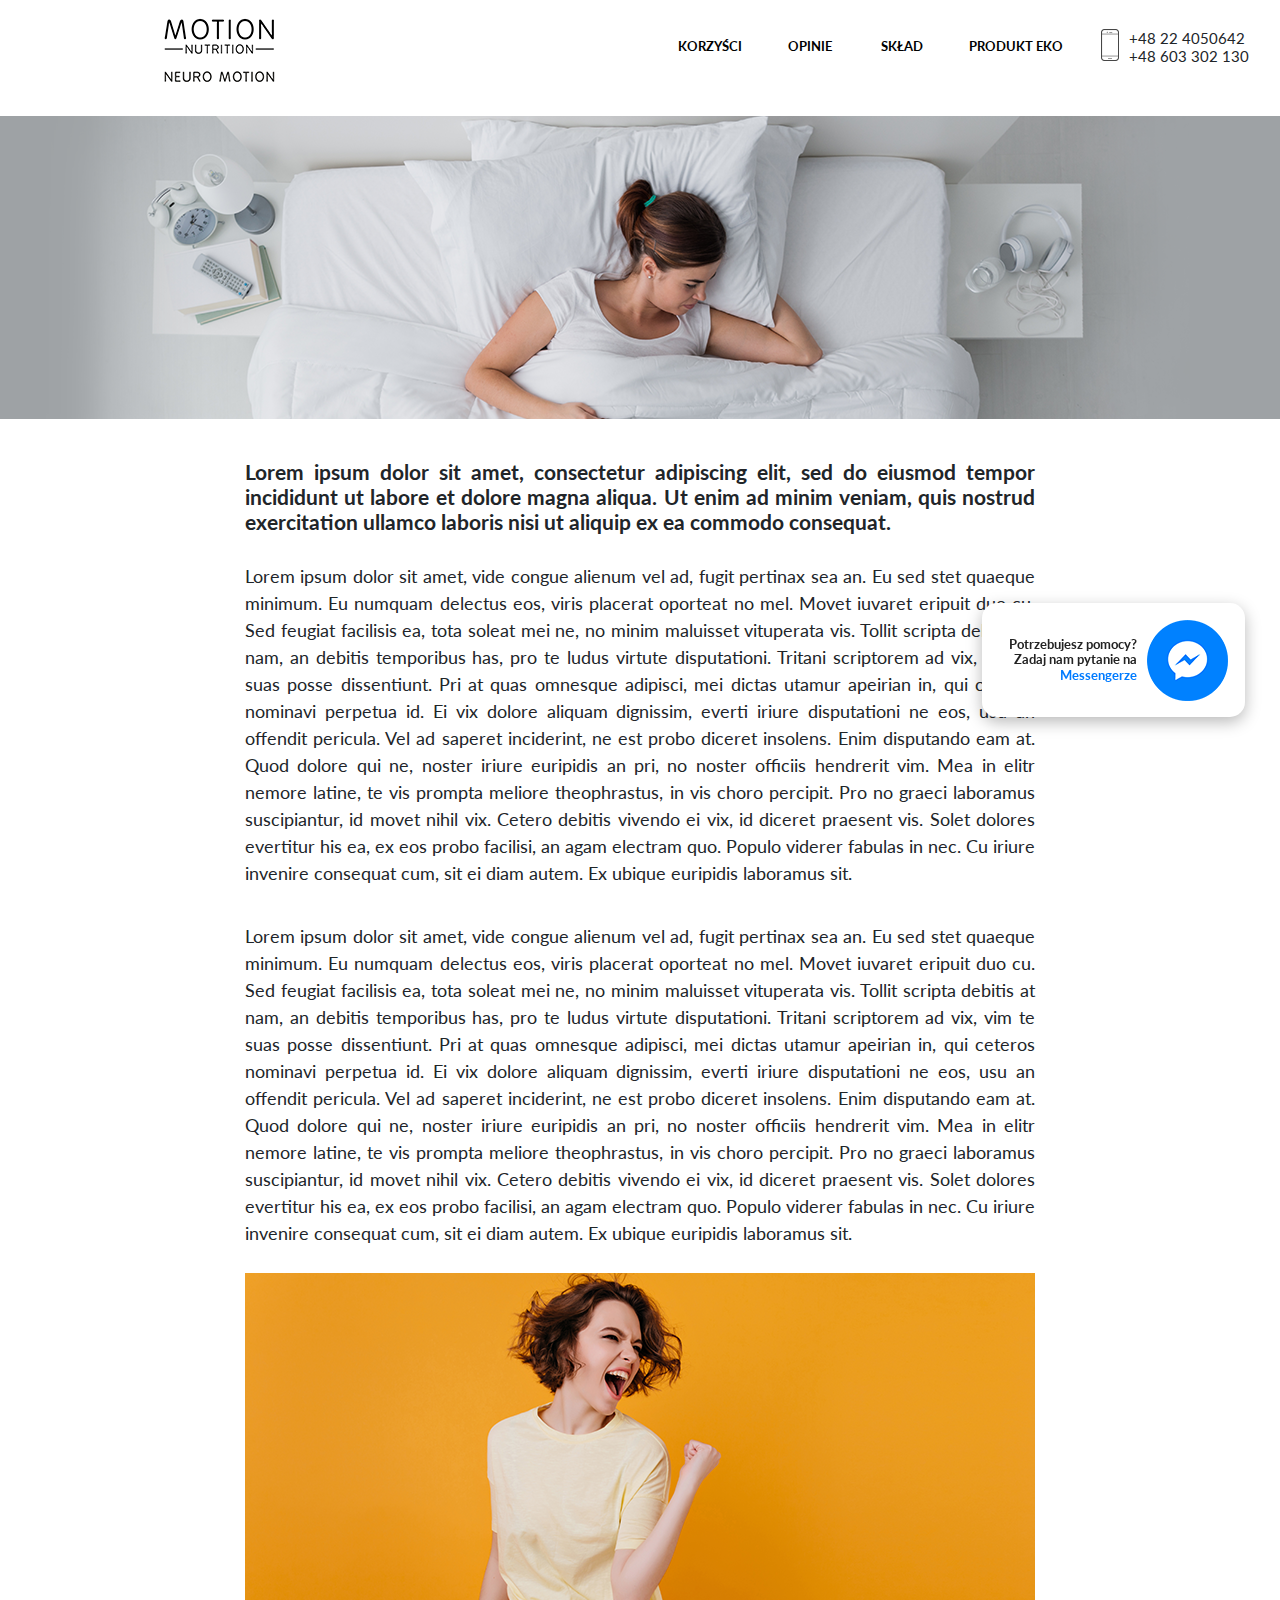
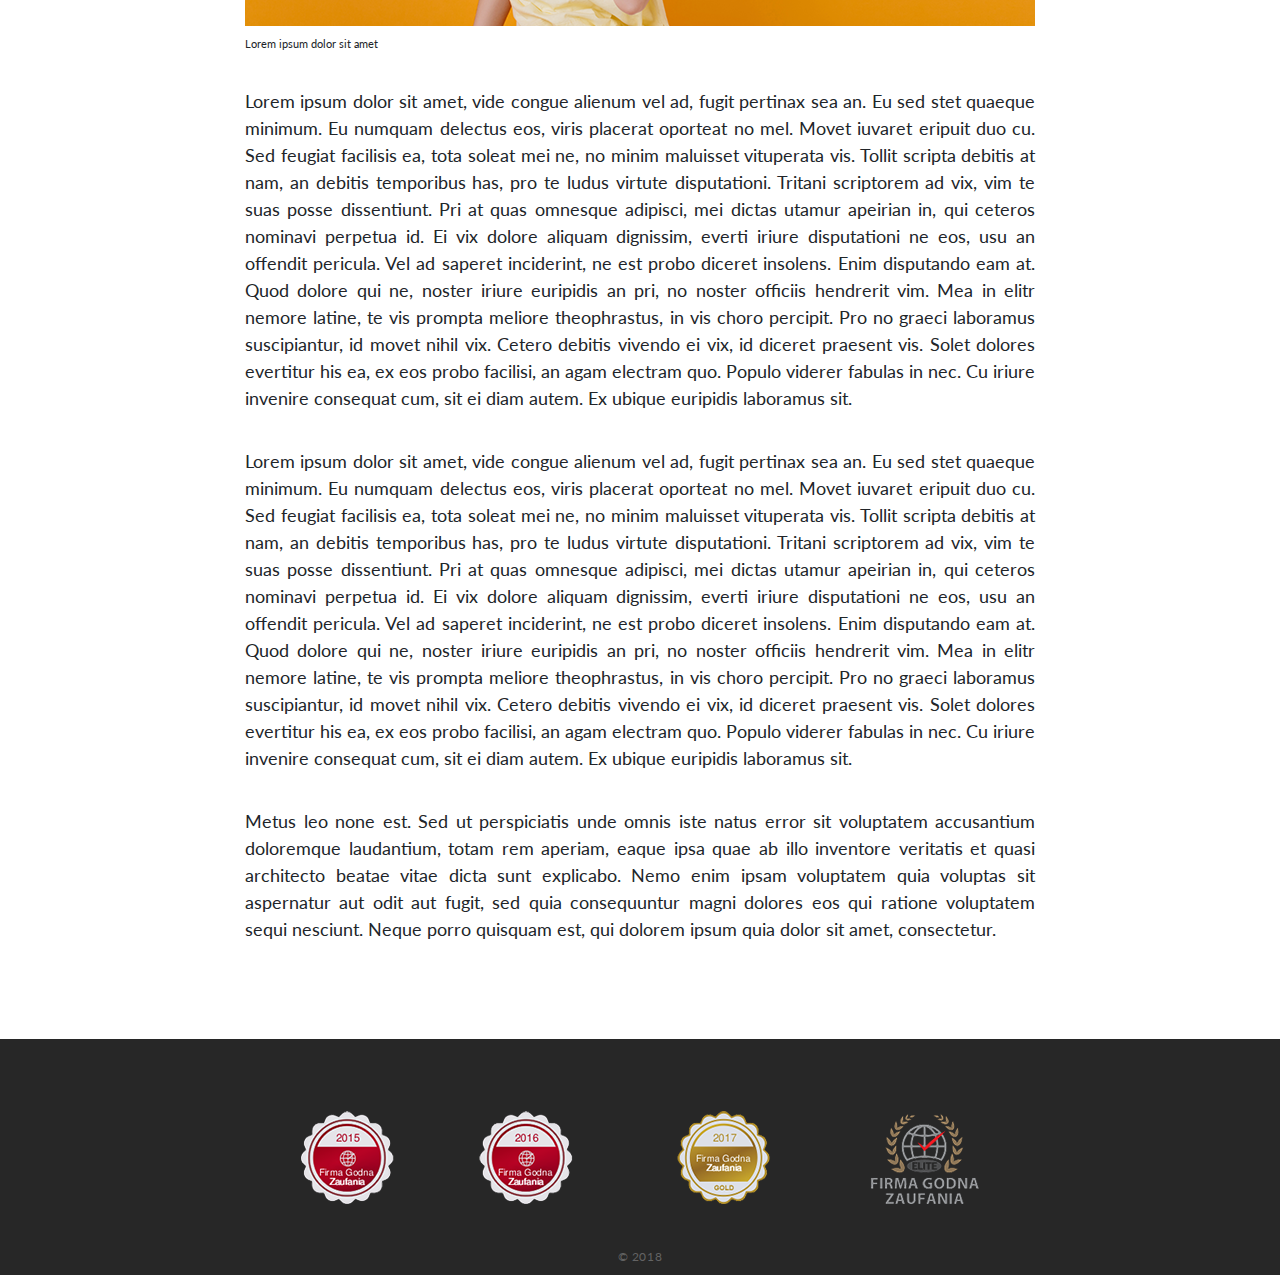
<file: index.html>
<!DOCTYPE html>
<html>
<head>
  <meta charset="utf-8">
  <meta name="viewport" content="width=device-width, initial-scale=1.0">
  <title>NoTropy</title>
  <link rel="stylesheet" href="assets/bootstrap/css/bootstrap.min.css">
  <link rel="stylesheet" href="assets/fonts/material-icons.min.css">
  <link rel="stylesheet" href="assets/fonts/ionicons.min.css">
  <link rel="stylesheet" href="assets/fonts/simple-line-icons.min.css">
  <link rel="stylesheet" href="https://fonts.googleapis.com/css?family=Lato:100,300,400,700,900&amp;subset=latin-ext">
  <link rel="stylesheet" href="assets/css/styles.css">
  <link rel="stylesheet" href="assets/css/media.css">
</head>
<body>
  <div id="main-menu" class="main-menu-sg">
    <div class="container position-relative">
      <span id="product-name-header"></span>
    </div>
    <div class="container m none">
      <nav class="navbar navbar-light navbar-expand-md">
        <div class="container-fluid">
          <a class="navbar-brand" href="#">
            <img class="img-fluid" src="assets/img/Logo.png">
          </a>
          <button class="navbar-toggler" data-toggle="collapse" data-target="#navcol-1">
            <span class="sr-only">Toggle navigation</span>
            <span class="navbar-toggler-icon"></span>
          </button>
          <div class="collapse navbar-collapse" id="navcol-1">
            <ul class="nav navbar-nav ml-auto">
              <li class="nav-item" role="presentation">
                <a class="nav-link" href="#for-what">Korzyści<br></a>
              </li>
              <li class="nav-item" role="presentation">
                <a class="nav-link" href="#testimonials">Opinie&nbsp;<br></a>
              </li>
              <li class="nav-item nav-imem-desctop" role="presentation">
                <a class="nav-link" href="#product-table">Skład<br></a>
              </li>
              <li class="nav-item nav-imem-mobile" role="presentation">
                <a class="nav-link" href="#product-table-download">Skład<br></a>
              </li>
              <li class="nav-item" role="presentation">
                <a class="nav-link" href="#product-eko">Produkt EKO <br></a>
              </li>
            </ul>
          </div>
          <div class="navbar-contact">
            <div class="navbar-contact__image">
              <img src="./assets/img/Vector Smart Object.png"/>
            </div>
            <div class="navbar-contact__number">+48 22 4050642 <br>
                  +48 603 302 130</div>
          </div>
      </nav>
    </div>
    <div class="container-m">
      <nav class="navbar navbar-light navbar-expand-md">
        <div class="container-fluid">
          <a class="navbar-brand sg" href="#">
            <img class="img-fluid" src="assets/img/Logo.png">
          </a>
          <button class="navbar-toggler" id="nav-buton" data-toggle="collapse" data-target="#navcol-2">
            <span class="navbar-toggler-icon"></span>
          </button>       
          <div class="collapse navbar-collapse" id="navcol-2">
            <ul class="nav navbar-nav ml-auto">
              <li class="nav-item-sg" role="presentation">
                <a class="nav-link" href="#for-what2">Korzyści<br></a>
              </li>
              <li class="nav-item-sg" role="presentation">
                <a class="nav-link" href="#testimonials2">Opinie&nbsp;<br></a>
              </li>
              <li class="nav-item-sg nav-imem-desctop" role="presentation">
                <a class="nav-link" href="#product-table2">Skład<br></a>
              </li>
              <li class="nav-item-sg nav-imem-mobile" role="presentation">
                <a class="nav-link" href="#product-table-download2">Skład<br></a>
              </li>
              <li class="nav-item-sg" role="presentation">
                <a class="nav-link" href="#product-eko">Produkt EKO <br></a>
              </li>
              <li class="nav-item-sg navbar-contact sg" role="presentation">
                <div class="navbar-contact__image" id="contact-image">
                  <img class="navbar-contact__image--img" src="./assets/img/Vector Smart Object.png"/>
                </div>
                <div class="navbar-contact__number">+48 22 4050642 <br>
                                   +48 603 302 130
                </div>
              </li>
            </ul>
          </div>
        </div>
      </nav>
    </div>
  </div>
  <div class="main">
    <div class="main__image">
    </div>
    <div class="main-site-container">
      <div class="main-container">
        <div class="main__news">
          <h2>Lorem ipsum dolor sit amet, consectetur adipiscing elit, sed do eiusmod tempor incididunt ut labore et dolore magna aliqua. 
              Ut enim ad minim veniam, quis nostrud exercitation ullamco laboris nisi ut aliquip ex ea commodo consequat.</h2>
          <p class="main__news--item">Lorem ipsum dolor sit amet, vide congue alienum vel ad, fugit pertinax sea an. Eu sed stet quaeque minimum. 
              Eu numquam delectus eos, viris placerat oporteat no mel. Movet iuvaret eripuit duo cu. 
              Sed feugiat facilisis ea, tota soleat mei ne, no minim maluisset vituperata vis. 
              Tollit scripta debitis at nam, an debitis temporibus has, pro te ludus virtute disputationi.
              Tritani scriptorem ad vix, vim te suas posse dissentiunt. 
              Pri at quas omnesque adipisci, mei dictas utamur apeirian in, qui ceteros nominavi perpetua id. 
              Ei vix dolore aliquam dignissim, everti iriure disputationi ne eos, usu an offendit pericula. 
              Vel ad saperet inciderint, ne est probo diceret insolens. 
              Enim disputando eam at. Quod dolore qui ne, noster iriure euripidis an pri, no noster officiis hendrerit vim.
              Mea in elitr nemore latine, te vis prompta meliore theophrastus, in vis choro percipit. 
              Pro no graeci laboramus suscipiantur, id movet nihil vix. Cetero debitis vivendo ei vix, id diceret praesent vis. 
              Solet dolores evertitur his ea, ex eos probo facilisi, an agam electram quo. Populo viderer fabulas in nec.
              Cu iriure invenire consequat cum, sit ei diam autem. Ex ubique euripidis laboramus sit.</p>
            <p class="main__news--item">Lorem ipsum dolor sit amet, vide congue alienum vel ad, fugit pertinax sea an. Eu sed stet quaeque minimum. 
              Eu numquam delectus eos, viris placerat oporteat no mel. Movet iuvaret eripuit duo cu. 
              Sed feugiat facilisis ea, tota soleat mei ne, no minim maluisset vituperata vis. 
              Tollit scripta debitis at nam, an debitis temporibus has, pro te ludus virtute disputationi.
              Tritani scriptorem ad vix, vim te suas posse dissentiunt. 
              Pri at quas omnesque adipisci, mei dictas utamur apeirian in, qui ceteros nominavi perpetua id. 
              Ei vix dolore aliquam dignissim, everti iriure disputationi ne eos, usu an offendit pericula. 
              Vel ad saperet inciderint, ne est probo diceret insolens. 
              Enim disputando eam at. Quod dolore qui ne, noster iriure euripidis an pri, no noster officiis hendrerit vim.
              Mea in elitr nemore latine, te vis prompta meliore theophrastus, in vis choro percipit. 
              Pro no graeci laboramus suscipiantur, id movet nihil vix. Cetero debitis vivendo ei vix, id diceret praesent vis. 
              Solet dolores evertitur his ea, ex eos probo facilisi, an agam electram quo. Populo viderer fabulas in nec.
              Cu iriure invenire consequat cum, sit ei diam autem. Ex ubique euripidis laboramus sit.</p>
            <div class="main__news--image">
            </div>
            <p class="main__news--text">Lorem ipsum dolor sit amet</p>
            <p class="main__news--item">Lorem ipsum dolor sit amet, vide congue alienum vel ad, fugit pertinax sea an. Eu sed stet quaeque minimum. 
              Eu numquam delectus eos, viris placerat oporteat no mel. Movet iuvaret eripuit duo cu. 
              Sed feugiat facilisis ea, tota soleat mei ne, no minim maluisset vituperata vis. 
              Tollit scripta debitis at nam, an debitis temporibus has, pro te ludus virtute disputationi.
              Tritani scriptorem ad vix, vim te suas posse dissentiunt. 
              Pri at quas omnesque adipisci, mei dictas utamur apeirian in, qui ceteros nominavi perpetua id. 
              Ei vix dolore aliquam dignissim, everti iriure disputationi ne eos, usu an offendit pericula. 
              Vel ad saperet inciderint, ne est probo diceret insolens. 
              Enim disputando eam at. Quod dolore qui ne, noster iriure euripidis an pri, no noster officiis hendrerit vim.
              Mea in elitr nemore latine, te vis prompta meliore theophrastus, in vis choro percipit. 
              Pro no graeci laboramus suscipiantur, id movet nihil vix. Cetero debitis vivendo ei vix, id diceret praesent vis. 
              Solet dolores evertitur his ea, ex eos probo facilisi, an agam electram quo. Populo viderer fabulas in nec.
              Cu iriure invenire consequat cum, sit ei diam autem. Ex ubique euripidis laboramus sit.</p>
            <p class="main__news--item">Lorem ipsum dolor sit amet, vide congue alienum vel ad, fugit pertinax sea an. Eu sed stet quaeque minimum. 
              Eu numquam delectus eos, viris placerat oporteat no mel. Movet iuvaret eripuit duo cu. 
              Sed feugiat facilisis ea, tota soleat mei ne, no minim maluisset vituperata vis. 
              Tollit scripta debitis at nam, an debitis temporibus has, pro te ludus virtute disputationi.
              Tritani scriptorem ad vix, vim te suas posse dissentiunt. 
              Pri at quas omnesque adipisci, mei dictas utamur apeirian in, qui ceteros nominavi perpetua id. 
              Ei vix dolore aliquam dignissim, everti iriure disputationi ne eos, usu an offendit pericula. 
              Vel ad saperet inciderint, ne est probo diceret insolens. 
              Enim disputando eam at. Quod dolore qui ne, noster iriure euripidis an pri, no noster officiis hendrerit vim.
              Mea in elitr nemore latine, te vis prompta meliore theophrastus, in vis choro percipit. 
              Pro no graeci laboramus suscipiantur, id movet nihil vix. Cetero debitis vivendo ei vix, id diceret praesent vis. 
              Solet dolores evertitur his ea, ex eos probo facilisi, an agam electram quo. Populo viderer fabulas in nec.
              Cu iriure invenire consequat cum, sit ei diam autem. Ex ubique euripidis laboramus sit.</p>
            <p class="main__news--item">Metus leo none est. Sed ut perspiciatis unde omnis iste natus error sit voluptatem accusantium doloremque laudantium, 
              totam rem aperiam, eaque ipsa quae ab illo inventore veritatis et quasi architecto beatae vitae dicta sunt explicabo. 
              Nemo enim ipsam voluptatem quia voluptas sit aspernatur aut odit aut fugit, 
              sed quia consequuntur magni dolores eos qui ratione voluptatem sequi nesciunt. 
              Neque porro quisquam est, qui dolorem ipsum quia dolor sit amet, consectetur. </p>
        </div>
      </div>
    </div>
  </div>
  <footer class="product-footer text-center">
    <p>© 2018</p>
  </footer>

      <div class="button-contact">
        <div class="button-contact__text">
          <p>Potrzebujesz pomocy?<br>
          Zadaj nam pytanie na<br>
          <a href="//m.me/GSHPolska">Messengerze</a>
        </div>
        <div class="button-contact__image">
          <img src="./assets/img/facebook_messenger_1_1_.png"/>
        </div>
      </div>

      <script src="assets/js/jquery.min.js"></script>
      <script src="assets/bootstrap/js/bootstrap.min.js"></script>
      <script>
        $('input[type="checkbox"]').on('change', function () {
          $('input[name="' + this.name + '"]').not(this).prop('checked', false);
        });
        var isMenuOpened = false;
        $('.button-container').on('click', function(){
          if (isMenuOpened){
            $('.dropdown-menu-m').removeClass('show')
            isMenuOpened = false;
          }
          else{
            isMenuOpened = true;
            $('.dropdown-menu-m').addClass('show')
          }
        });
      </script>
</body>
</html>
</file>
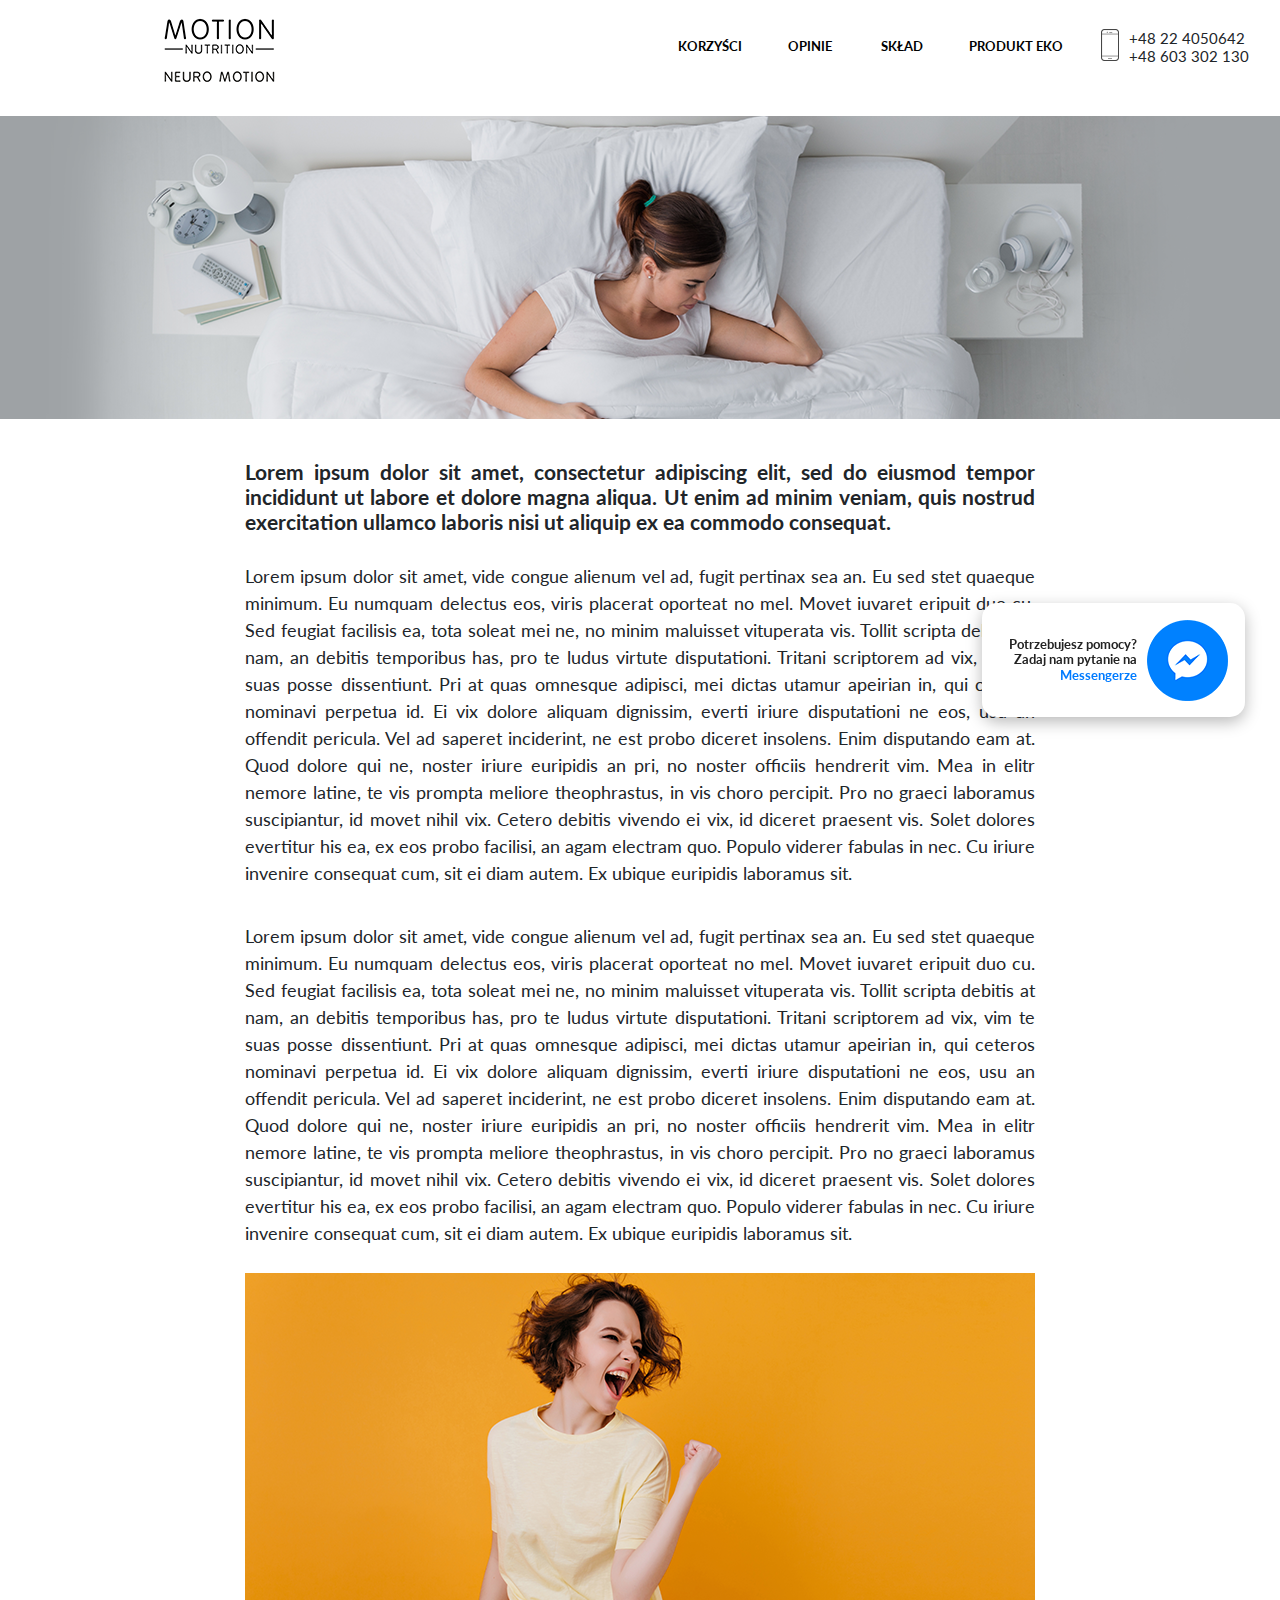
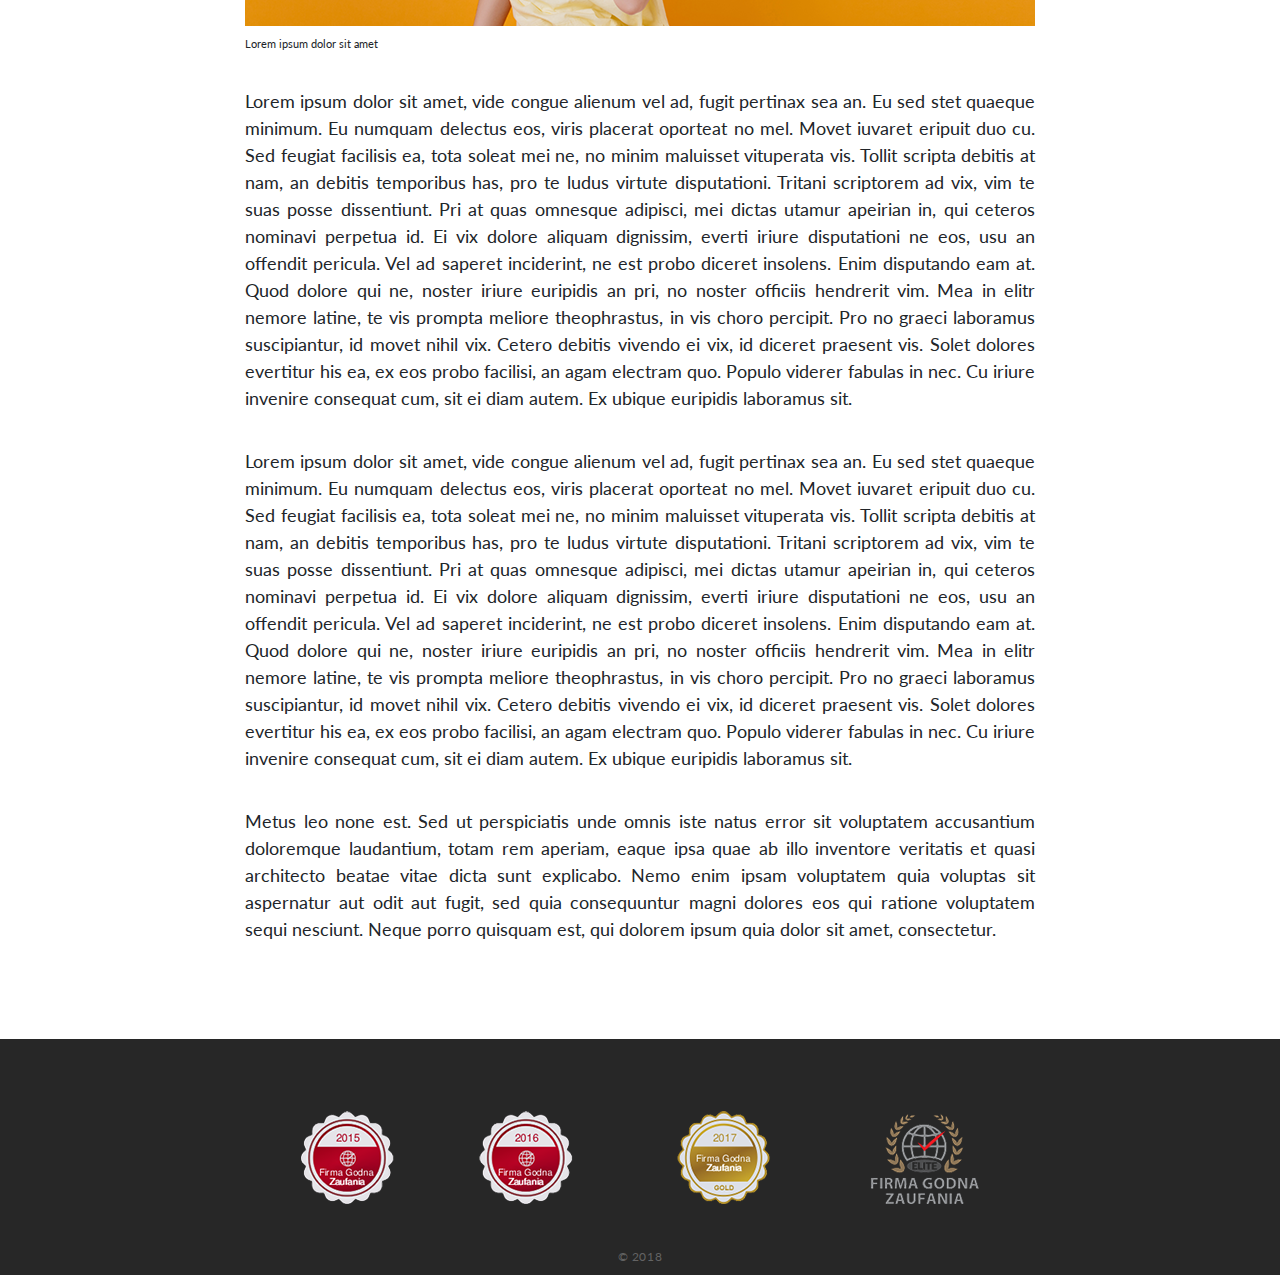
<file: SG.html>
<!DOCTYPE html>
<html>
<head>
  <meta charset="utf-8">
  <meta name="viewport" content="width=device-width, initial-scale=1.0">
  <title>NoTropy</title>
  <link rel="stylesheet" href="assets/bootstrap/css/bootstrap.min.css">
  <link rel="stylesheet" href="assets/fonts/material-icons.min.css">
  <link rel="stylesheet" href="assets/fonts/ionicons.min.css">
  <link rel="stylesheet" href="assets/fonts/simple-line-icons.min.css">
  <link rel="stylesheet" href="https://fonts.googleapis.com/css?family=Lato:100,300,400,700,900&amp;subset=latin-ext">
  <link rel="stylesheet" href="assets/css/styles.css">
  <link rel="stylesheet" href="assets/css/media.css">
</head>
<body>
  <div id="main-menu" class="main-menu-sg">
    <div class="container position-relative">
      <span id="product-name-header"></span>
    </div>
    <div class="container m none">
      <nav class="navbar navbar-light navbar-expand-md">
        <div class="container-fluid">
          <a class="navbar-brand" href="#">
            <img class="img-fluid" src="assets/img/Logo.png">
          </a>
          <button class="navbar-toggler" data-toggle="collapse" data-target="#navcol-1">
            <span class="sr-only">Toggle navigation</span>
            <span class="navbar-toggler-icon"></span>
          </button>
          <div class="collapse navbar-collapse" id="navcol-1">
            <ul class="nav navbar-nav ml-auto">
              <li class="nav-item" role="presentation">
                <a class="nav-link" href="#for-what">Korzyści<br></a>
              </li>
              <li class="nav-item" role="presentation">
                <a class="nav-link" href="#testimonials">Opinie&nbsp;<br></a>
              </li>
              <li class="nav-item nav-imem-desctop" role="presentation">
                <a class="nav-link" href="#product-table">Skład<br></a>
              </li>
              <li class="nav-item nav-imem-mobile" role="presentation">
                <a class="nav-link" href="#product-table-download">Skład<br></a>
              </li>
              <li class="nav-item" role="presentation">
                <a class="nav-link" href="#product-eko">Produkt EKO <br></a>
              </li>
            </ul>
          </div>
          <div class="navbar-contact">
            <div class="navbar-contact__image">
              <img src="./assets/img/Vector Smart Object.png"/>
            </div>
            <div class="navbar-contact__number">+48 22 4050642 <br>
                  +48 603 302 130</div>
          </div>
      </nav>
    </div>
    <div class="container-m">
      <nav class="navbar navbar-light navbar-expand-md">
        <div class="container-fluid">
          <a class="navbar-brand sg" href="#">
            <img class="img-fluid" src="assets/img/Logo.png">
          </a>
          <button class="navbar-toggler" id="nav-buton" data-toggle="collapse" data-target="#navcol-2">
            <div class="button"></div>
            <div class="button"></div>
            <div class="button"></div>
          </button>
          <div class="collapse navbar-collapse" id="navcol-2">
            <ul class="nav navbar-nav ml-auto">
              <li class="nav-item-sg" role="presentation">
                <a class="nav-link" href="#for-what2">Korzyści<br></a>
              </li>
              <li class="nav-item-sg" role="presentation">
                <a class="nav-link" href="#testimonials2">Opinie&nbsp;<br></a>
              </li>
              <li class="nav-item-sg nav-imem-desctop" role="presentation">
                <a class="nav-link" href="#product-table2">Skład<br></a>
              </li>
              <li class="nav-item-sg nav-imem-mobile" role="presentation">
                <a class="nav-link" href="#product-table-download2">Skład<br></a>
              </li>
              <li class="nav-item-sg" role="presentation">
                <a class="nav-link" href="#product-eko">Produkt EKO <br></a>
              </li>
              <li class="nav-item-sg navbar-contact sg" role="presentation">
                <div class="navbar-contact__image" id="contact-image">
                  <img class="navbar-contact__image--img" src="./assets/img/Vector Smart Object.png"/>
                </div>
                <div class="navbar-contact__number">+48 22 4050642 <br>
                                   +48 603 302 130
                </div>
              </li>
            </ul>
          </div>
        </div>
      </nav>
    </div>
  </div>
  <div class="main">
    <div class="main__image">
    </div>
    <div class="main-site-container">
      <div class="main-container">
        <div class="main__news">
          <h2>Lorem ipsum dolor sit amet, consectetur adipiscing elit, sed do eiusmod tempor incididunt ut labore et dolore magna aliqua. 
              Ut enim ad minim veniam, quis nostrud exercitation ullamco laboris nisi ut aliquip ex ea commodo consequat.</h2>
          <p class="main__news--item">Lorem ipsum dolor sit amet, vide congue alienum vel ad, fugit pertinax sea an. Eu sed stet quaeque minimum. 
              Eu numquam delectus eos, viris placerat oporteat no mel. Movet iuvaret eripuit duo cu. 
              Sed feugiat facilisis ea, tota soleat mei ne, no minim maluisset vituperata vis. 
              Tollit scripta debitis at nam, an debitis temporibus has, pro te ludus virtute disputationi.
              Tritani scriptorem ad vix, vim te suas posse dissentiunt. 
              Pri at quas omnesque adipisci, mei dictas utamur apeirian in, qui ceteros nominavi perpetua id. 
              Ei vix dolore aliquam dignissim, everti iriure disputationi ne eos, usu an offendit pericula. 
              Vel ad saperet inciderint, ne est probo diceret insolens. 
              Enim disputando eam at. Quod dolore qui ne, noster iriure euripidis an pri, no noster officiis hendrerit vim.
              Mea in elitr nemore latine, te vis prompta meliore theophrastus, in vis choro percipit. 
              Pro no graeci laboramus suscipiantur, id movet nihil vix. Cetero debitis vivendo ei vix, id diceret praesent vis. 
              Solet dolores evertitur his ea, ex eos probo facilisi, an agam electram quo. Populo viderer fabulas in nec.
              Cu iriure invenire consequat cum, sit ei diam autem. Ex ubique euripidis laboramus sit.</p>
            <p class="main__news--item">Lorem ipsum dolor sit amet, vide congue alienum vel ad, fugit pertinax sea an. Eu sed stet quaeque minimum. 
              Eu numquam delectus eos, viris placerat oporteat no mel. Movet iuvaret eripuit duo cu. 
              Sed feugiat facilisis ea, tota soleat mei ne, no minim maluisset vituperata vis. 
              Tollit scripta debitis at nam, an debitis temporibus has, pro te ludus virtute disputationi.
              Tritani scriptorem ad vix, vim te suas posse dissentiunt. 
              Pri at quas omnesque adipisci, mei dictas utamur apeirian in, qui ceteros nominavi perpetua id. 
              Ei vix dolore aliquam dignissim, everti iriure disputationi ne eos, usu an offendit pericula. 
              Vel ad saperet inciderint, ne est probo diceret insolens. 
              Enim disputando eam at. Quod dolore qui ne, noster iriure euripidis an pri, no noster officiis hendrerit vim.
              Mea in elitr nemore latine, te vis prompta meliore theophrastus, in vis choro percipit. 
              Pro no graeci laboramus suscipiantur, id movet nihil vix. Cetero debitis vivendo ei vix, id diceret praesent vis. 
              Solet dolores evertitur his ea, ex eos probo facilisi, an agam electram quo. Populo viderer fabulas in nec.
              Cu iriure invenire consequat cum, sit ei diam autem. Ex ubique euripidis laboramus sit.</p>
            <div class="main__news--image">
            </div>
            <p class="main__news--text">Lorem ipsum dolor sit amet</p>
            <p class="main__news--item">Lorem ipsum dolor sit amet, vide congue alienum vel ad, fugit pertinax sea an. Eu sed stet quaeque minimum. 
              Eu numquam delectus eos, viris placerat oporteat no mel. Movet iuvaret eripuit duo cu. 
              Sed feugiat facilisis ea, tota soleat mei ne, no minim maluisset vituperata vis. 
              Tollit scripta debitis at nam, an debitis temporibus has, pro te ludus virtute disputationi.
              Tritani scriptorem ad vix, vim te suas posse dissentiunt. 
              Pri at quas omnesque adipisci, mei dictas utamur apeirian in, qui ceteros nominavi perpetua id. 
              Ei vix dolore aliquam dignissim, everti iriure disputationi ne eos, usu an offendit pericula. 
              Vel ad saperet inciderint, ne est probo diceret insolens. 
              Enim disputando eam at. Quod dolore qui ne, noster iriure euripidis an pri, no noster officiis hendrerit vim.
              Mea in elitr nemore latine, te vis prompta meliore theophrastus, in vis choro percipit. 
              Pro no graeci laboramus suscipiantur, id movet nihil vix. Cetero debitis vivendo ei vix, id diceret praesent vis. 
              Solet dolores evertitur his ea, ex eos probo facilisi, an agam electram quo. Populo viderer fabulas in nec.
              Cu iriure invenire consequat cum, sit ei diam autem. Ex ubique euripidis laboramus sit.</p>
            <p class="main__news--item">Lorem ipsum dolor sit amet, vide congue alienum vel ad, fugit pertinax sea an. Eu sed stet quaeque minimum. 
              Eu numquam delectus eos, viris placerat oporteat no mel. Movet iuvaret eripuit duo cu. 
              Sed feugiat facilisis ea, tota soleat mei ne, no minim maluisset vituperata vis. 
              Tollit scripta debitis at nam, an debitis temporibus has, pro te ludus virtute disputationi.
              Tritani scriptorem ad vix, vim te suas posse dissentiunt. 
              Pri at quas omnesque adipisci, mei dictas utamur apeirian in, qui ceteros nominavi perpetua id. 
              Ei vix dolore aliquam dignissim, everti iriure disputationi ne eos, usu an offendit pericula. 
              Vel ad saperet inciderint, ne est probo diceret insolens. 
              Enim disputando eam at. Quod dolore qui ne, noster iriure euripidis an pri, no noster officiis hendrerit vim.
              Mea in elitr nemore latine, te vis prompta meliore theophrastus, in vis choro percipit. 
              Pro no graeci laboramus suscipiantur, id movet nihil vix. Cetero debitis vivendo ei vix, id diceret praesent vis. 
              Solet dolores evertitur his ea, ex eos probo facilisi, an agam electram quo. Populo viderer fabulas in nec.
              Cu iriure invenire consequat cum, sit ei diam autem. Ex ubique euripidis laboramus sit.</p>
            <p class="main__news--item">Metus leo none est. Sed ut perspiciatis unde omnis iste natus error sit voluptatem accusantium doloremque laudantium, 
              totam rem aperiam, eaque ipsa quae ab illo inventore veritatis et quasi architecto beatae vitae dicta sunt explicabo. 
              Nemo enim ipsam voluptatem quia voluptas sit aspernatur aut odit aut fugit, 
              sed quia consequuntur magni dolores eos qui ratione voluptatem sequi nesciunt. 
              Neque porro quisquam est, qui dolorem ipsum quia dolor sit amet, consectetur. </p>
        </div>
      </div>
    </div>
  </div>
  <footer class="product-footer text-center">
    <p>© 2018</p>
  </footer>

      <div class="button-contact">
        <div class="button-contact__text">
          <p>Potrzebujesz pomocy?<br>
          Zadaj nam pytanie na<br>
          <a href="//m.me/GSHPolska">Messengerze</a>
        </div>
        <div class="button-contact__image">
          <img src="./assets/img/facebook_messenger_1_1_.png"/>
        </div>
      </div>

      <script src="assets/js/jquery.min.js"></script>
      <script src="assets/bootstrap/js/bootstrap.min.js"></script>
      <script>
        $('input[type="checkbox"]').on('change', function () {
          $('input[name="' + this.name + '"]').not(this).prop('checked', false);
        });
        var isMenuOpened = false;
        $('.button-container').on('click', function(){
          if (isMenuOpened){
            $('.dropdown-menu-m').removeClass('show')
            isMenuOpened = false;
          }
          else{
            isMenuOpened = true;
            $('.dropdown-menu-m').addClass('show')
          }
        });
      </script>
</body>
</html>
</file>
<file: assets/css/styles.css>
@font-face {
  font-family: Apexnew;
  src: url(../fonts/Apexnew.otf);
}

@font-face {
  font-family: Museo;
  src: url(../fonts/Museo.otf);
}

body {
  font-family: 'Lato';
}

.nav-item {
  margin-left: 13px;
  text-transform: uppercase;
}

.navbar-light .navbar-nav .nav-link {
  color: black;
  font-size: 13px;
  font-weight: 700;
}

#product-name-header {
  position: absolute;
  display: none;
}

.product1 {
  background-image: url(../../assets/img/Unplugbg.jpg);
  background-position: center;
  background-size: cover;
  background-repeat: no-repeat;
}

.product1 h1 {
  font-weight: 900;
  text-transform: uppercase;
  font-size: 28px;
  color: white;
  line-height: 1;
}

.product1 p {
  font-weight: 500;
  text-transform: uppercase;
  font-size: 13px;
  color: white;
  line-height: 1.4;
}

.product2 {
  background-image: url(../../assets/img/PowerUpbg.jpg);
  background-position: center;
  background-size: cover;
  background-repeat: no-repeat;
}

.product2 h1 {
  font-weight: 900;
  text-transform: uppercase;
  font-size: 28px;
  color: black;
  line-height: 1;
}

.product2 p {
  font-weight: 600;
  text-transform: uppercase;
  font-size: 13px;
  color: black;
  line-height: 1.4;
}

.products {
  margin: 0 15px;
}

.product-position {
  padding: 110px 15px 30px 15px;
}

#main-menu {
  position: fixed;
  width: 100%;
  z-index: 1;
  background: white;
}

.product-img {
  min-width: 135px;
  padding-right: 35px;
}

.navbar.navbar-light.navbar-expand-md {
  height: auto;
  padding-bottom: 0;
  padding-top: 0;
}

.btn {
  color: white;
  font-size: 13px;
  font-weight: 600;
  letter-spacing: 1.2px;
  text-transform: uppercase;
  padding: 8px 12px;
  border-radius: 0;
  margin-top: 35px;
}


.btn-pos {
  position: fixed;
  bottom: 0;
  right: 0;
  z-index: 9999;
  display: flex;
  align-items: center;
  flex-direction: column;
  width: 100%;
}

.back-to-top {
  display: none;
}

.btn-blue {
  border: 1px solid #5fccff;
  background-image: linear-gradient(to bottom, #1781af 0%, #1781af 18%, #1b6980 97%, #1b6980 100%);
}

.btn-orange {
  border: 1px solid #ffd7a7;
  background-color: #e28d4d;

  /*background-image:linear-gradient(to bottom, #e4914f 0%, #e4914f 18%, #ba1f1b 97%, #ba1f1b 100%);*/
}

.btn-blue .icon-arrow-right {
  margin-left: 10px;
  color: #5fccff;
}

.btn-orange .icon-arrow-right {
  margin-left: 10px;
  color: #ffd7a7;
}

.product-text {
  position: relative;
}

.for-what {
  background-image: url(../../assets/img/Unplugbg-Tab.jpg);
  background-position: center;
  background-size: cover;
  background-repeat: no-repeat;
  padding: 60px 15px 30px 15px;
}

.for-what h2 {
  color: #ffffff;
  font-size: 23px;
  font-weight: 700;
  line-height: 1.1;
  text-transform: uppercase;
}

.for-what h4 {
  display: block;
  color: #ffffff;
  font-size: 16px;
  font-weight: 700;
  text-transform: uppercase;
  background-color: #35a6d5;
  padding: 7px 16px 7px 16px;
  margin-bottom: 30px;
  margin-top: 30px;
}

.product1-title-w1 {
  width: 203px;
}

.product1-title-w2 {
  width: 203px;
}

.product1-title-w3 {
  width: 293px;
}

.for-what p {
  font-size: 13px;
  color: #35a6d5;
  font-weight: 700;
}

.for-what p span {
  color: white;
  font-weight: 500;
}

.product-tab {
  margin-top: -35px;
}

.product-info p {
  color: #313131;
  font-size: 13px;
  font-weight: 500;
  line-height: 1.4;
  margin-top: 10px;
}

.product-info,
.site-container {
  max-width: 1060px;
  margin: 0 auto;
  padding: 0 10px;
}

.testimonials {
  background-image: url(../../assets/img/Unplugbg2-mob.jpg);
  background-position: top center;
  background-size: cover;
  background-repeat: no-repeat;
  padding-bottom: 80px;
}

.testimonials-unplug h3 {
  color: #011128;
  font-size: 24px;
  font-weight: 900;
  line-height: 1;
  text-transform: uppercase;
  padding-right: 100px;
  margin: 30px 0 190px 0;
}

.testimonials-clients h3,
.product-table h3 {
  color: #011128;
  font-size: 24px;
  font-weight: 900;
  line-height: 1;
  text-transform: uppercase;
  text-align: center;
}

.product-table h3 {
  text-align: left;
}

.product-table p {
  color: #232323;
  font-size: 12px;
  font-weight: 400;
  line-height: 1.3;
  max-width: 820px;
}

.testimonials-unplug p {
  font-size: 13px;
  color: #011128;
  font-weight: 700;
  line-height: 1.5;
}

.testimonials-clients span {
  display: block;
  font-size: 16px;
  color: #454545;
  font-weight: 400;
}

span.testimonials-date {
  font-size: 12px;
}

.testimonials-clients p {
  color: #454545;
  font-size: 12px;
  font-weight: 400;
  line-height: 1.3;
}

.testimonials-clients {
  padding: 15px;
}

.testimonials-clients .material-icons {
  color: #fbbb64;
  margin: 6px 3px 6px 0px;
}

.product-table thead tr th {
  color: #1781af;
  font-size: 14px;
  text-transform: uppercase;
  font-weight: 900;
}

.product-table tbody tr:nth-child(2n) {
  color: #232323;
  font-size: 14px;
  text-transform: uppercase;
}

.product-table tbody tr:nth-child(2n + 1) {
  color: white;
  font-size: 14px;
  text-transform: uppercase;
  background-color: #1781af;
}

.table-responsive.table-borderless {
  max-width: 890px;
}

.product-table {
  display: none;
}

.product-table h5 {
  color: #232323;
  font-size: 16px;
  font-weight: 900;
  line-height: 24px;
  text-transform: uppercase;
  padding-left: 5px;
}

.product-table caption {
  padding-left: 5px;
  color: #232323;
  font-size: 12px;
  font-weight: 400;
  line-height: 24px;
  text-transform: uppercase;
}

.product-table-info {
  padding-left: 5px;
  color: #232323;
  font-weight: 900;
  text-transform: uppercase;
  font-size: 13px;
}

.product-table-info span {
  color: #232323;
  font-size: 12px;
  font-weight: 400;
  text-transform: lowercase;
}

.whatis h3 {
  color: #feffff;
  font-size: 20px;
  font-weight: 900;
  line-height: 24px;
  text-transform: uppercase;
  margin-bottom: 20px;
  margin-top: 40px;
}

.whatis {
  background-image: url(../../assets/img/nootropy2.jpg);
  background-position: center;
  background-size: cover;
  background-repeat: no-repeat;
  padding: 10px 0 80px 0;
}

.whatis p {
  color: #ffffff;
  font-size: 13px;
  font-weight: 400;
  line-height: 20px;
}

.whatis p span {
  font-weight: 900;
}

.whatis-cont {
  max-width: 450px;
}

.product1-tab,
.product2-tab {
  position: relative;
}

.product-chekout {
  position: absolute;
  bottom: 40px;
  width: 100%;
}

.product-chekout .btn {
  color: white;
  font-size: 16px;
  font-weight: 600;
  letter-spacing: 1.2px;
  text-transform: uppercase;
  padding: 12px 20px;
  border-radius: 0;
  margin-top: 35px;
}

.spacer {
  height: 400px;
}

.eko {
  background-image: url(../../assets/img/Eko-mob.jpg);
  background-position: center;
  background-size: cover;
  background-repeat: no-repeat;
  min-height: 450px;
}

.eko h2 {
  font-family: 'Apexnew';
  color: #6eb602;
  font-size: 54px;
  font-weight: 900;
  margin-top: 40px;
}

.eko p {
  color: #575757;
  font-size: 16px;
  font-weight: 400;
  line-height: 24px;
  letter-spacing: -0.4px;
}

.eko h2 span {
  font-family: 'Museo';
  background: #6eb602;
  color: white;
  font-size: 45px;
  font-weight: 100;
  margin-left: 10px;
  padding: 0 20px;
  letter-spacing: 6px;
}

.newsletter {
  background-image: url(../../assets/img/Newsletter-mob.jpg);
  background-position: center;
  background-size: cover;
  background-repeat: no-repeat;
  min-height: 450px;
}

.newsletter h2 {
  color: #ef7d23;
  font-size: 35px;
  font-weight: 900;
  text-transform: uppercase;
  margin-top: 47px;
  margin-bottom: 39px;
}

.newsletter p {
  color: #575757;
  font-size: 13px;
  font-weight: 400;
  line-height: 20px;
}

.newsletter .btn {
  margin-top: 20px;
}

.newsletter input {
  width: 100%;
  height: 52px;
  border: 1px solid rgba(98, 98, 98, 0.46);
  background-color: rgba(230, 230, 230, 0.46);
  font-size: 14px;
  font-weight: 300;
  padding-left: 10px;
}

.product-eko-wrap {
  padding-left: 10px;
  padding-right: 10px
}





.product-produce h4 {
  display: inline-block;
  color: #232323;
  font-size: 20px;
  font-weight: 900;
  text-transform: uppercase;
}


.produce-wrap {
  margin: 50px 0;
  max-width: 380px;
  display: flex;
  justify-content: space-between;
  align-items: center;

}



.product-produce img {
  width: 111px;
  height: auto;
}

.product-produce {
  padding: 0px 10px 30px 10px;
}

.product-produce p {
  color: #232323;
  font-size: 13px;
  font-weight: 300;
  line-height: 20px;
}



.product-footer {
  background-color: #272727;
  background-image: url(../../assets/img/footer-mob.png);
  background-position: center;
  background-size: auto;
  background-repeat: no-repeat;
  position: relative;

}

.product-footer p {
  opacity: 0.5;
  color: #9f9f9f;
  font-family: Lato;
  font-size: 12px;
  font-weight: 400;
  line-height: 36px;
  text-transform: uppercase;
  letter-spacing: 0.6px;
  padding-top: 280px;
  margin-bottom: 0;
}

.product-footer p {
  padding-top: 200px;
  margin-bottom: 0;
}




.testimonials2 {
  background-image: url(../../assets/img/PowerUpbg2-mob.jpg);
  background-position: top center;
  background-size: cover;
  background-repeat: no-repeat;
  padding-bottom: 80px;
}



.product-table2 thead tr th {
  color: #ef7d23;
  font-size: 14px;
  text-transform: uppercase;
  font-weight: 900;
}

.product-table2 tbody tr:nth-child(2n + 1) {
  color: white;
  font-size: 14px;
  text-transform: uppercase;
  background-color: #ef7d23;
}

.testimonials-unplug {
  letter-spacing: -0.5px
}

.for-what2 {
  background-image: url(../../assets/img/PowerUpbg-Tab.jpg);
  background-position: center;
  background-size: cover;
  background-repeat: no-repeat;
  padding: 60px 15px 30px 15px;
}

.for-what2 h2 {
  color: #232323;
  font-size: 23px;
  font-weight: 900;
  line-height: 1.1;
  text-transform: uppercase;
}

.for-what2 p {
  font-size: 13px;
  color: #ef7d23;
  font-weight: 700;
}


.for-what2 h4 {
  display: block;
  color: #ffffff;
  font-size: 16px;
  font-weight: 700;
  text-transform: uppercase;
  background-color: #ef7d23;
  padding: 7px 16px 7px 16px;
  margin-bottom: 30px;
  margin-top: 30px;
}

.for-what2 p span {
  color: #232323;
  font-weight: 500;
}



.product1-title-w4 {
  width: 202px;
}

.product1-title-w5 {
  width: 241px;
}

.product1-title-w6 {
  width: 212px;
}

.nav-imem-mobile {
  display: block;
}

.nav-imem-desctop {
  display: none;
}

.product-table-download .icon-orange {
  font-size: 40px;
  color: #fbb47a;
  margin-left: 20px;
}

.product-table-download .btn {
  font-size: 16px;
  margin: 10px 0 20px 0;
  padding: 3px 30px;
  line-height: 0;
}

.product-table-download h3 {
  color: #011128;
  font-size: 24px;
  font-weight: 900;
  line-height: 1;
  text-transform: uppercase;
  text-align: center;

}

.product-table-download {
  display: block;
}

.product-table-download .icon-blue {
  font-size: 40px;
  color: #5dc9fb;
  margin-left: 20px;
}

.none {
  display: none;
}

.product-chekout-form input,
.product-chekout-form textarea {
  width: 100%;
  max-width: 380px;
  border: 1px solid rgba(98, 98, 98, 0.46);
  background-color: rgba(240, 240, 240, 0.46);
}

.product-chekout-form input {
  height: 38px;
  color: #a5a5a5;
  padding-left: 6px;

}

.product-chekout-form textarea {
  height: 96px;
  color: #a5a5a5;
  font-size: 10px;
  padding-left: 6px;
  padding-top: 10px
}

.product-chekout-form label {
  display: block;
  color: #232323;
  font-size: 11px;
  margin: 4px 0 0 6px;
}

.product-chekout-form h6 {
  color: #232323;
  font-size: 13px;
  font-weight: 900;
  line-height: 20px;
  text-transform: uppercase;
  margin-bottom: 20px;
}

.product-chekout-form .delivery img {
  margin-left: 50px;
  width: 60px;
  height: auto;
}

.product-chekout-form .delivery input {
  width: 16px;
  height: 16px;

}

.product-chekout-form .delivery label {
  display: inline-block;
  color: #232323;
  font-size: 13px;
  font-weight: 600;
  margin-top: 10px;
  letter-spacing: -0.3px;
  position: relative;
  top: -2px;

}

.product-chekout-form .delivery label span {
  text-transform: uppercase;
  font-weight: 900;

}

.product-chekout-form .summary input {
  width: 24px;
  height: 24px;

}

.product-chekout-form .summary label {
  display: inline-block;
  margin: 0;
  margin-right: 10px;
}

.product-chekout-form .summary {
  height: 103px;
  width: auto;
  border: 1px solid rgba(98, 98, 98, 0.26);
  background-image: linear-gradient(to top, #b4b4b438 0%, #ffffff 100%);
  display: flex;
  align-items: center;
  position: relative;
}

.product-chekout-form .summary i {
  position: absolute;
  right: 5px;
  top: 5px;
  cursor: pointer;
  color: #7a7a7a;
}

.product-chekout-form .summary img {
  height: 78px;
  margin-left: 20px;
  margin-right: 20px;

}

.product-chekout-form .summary-text p {
  color: #011128;
  font-size: 13px;
  line-height: 16px;
  text-transform: uppercase;
  font-weight: 700;
}

.product-chekout-form .summary-text p span {
  font-weight: 400;
}

.product-chekout-form .summary-sampler {
  height: 78px;
  margin-top: 5px;
}

.product-chekout-form .summary-sampler img {
  height: 56px;
  margin-left: 30px;
  margin-right: 20px;

}

.product-chekout-form .summary-sampler p {
  margin-bottom: 0;

}

.product-chekout-form .product-price {
  background: #efefef;
  display: flex;
  justify-content: space-between;
  padding: 5px 65px 5px 25px;
}

.product-chekout-form .product-price:nth-child(2n) {
  border-bottom: 1px solid rgba(98, 98, 98, 0.26);
}


.product-chekout-form .product-price p {
  color: #232323;
  font-size: 13px;
  font-weight: 500;
  margin-bottom: 0;
}

.product-chekout-form .product-price span {
  color: #232323;
  font-size: 13px;
  font-weight: 900;
  margin-bottom: 0;
}

.kod {
  display: flex;
  align-items: center;
  justify-content: space-around;
  justify-content: space-around;
  margin-top: 10px;
  margin-bottom: 20px;
}

.kod h6 {
  margin-bottom: 0;
}

.kod input {
  width: 115px;
  height: 26px;
  background: white;
}

.product-text1 p {
  color: #1b1b1b;
  font-size: 10px;
  font-weight: 700;
  margin-bottom: 5px;
  line-height: 1.3;
}

.product-text2 p {
  color: #a41e34;
  font-size: 10px;
  font-weight: 900;
}

.product-text1 span {
  color: #1b1b1b;
  font-size: 10px;
  font-weight: 400;
}

.product-chekout-form {
  max-width: 410px;
  margin: 0 auto;
}



.product-chekout-form .product-price-total {
  background: #35b13b;
  margin-bottom: 5px;
  align-items: center;
}


.product-chekout-form .product-price-total p {
  color: #ffffff;
}

.product-chekout-form .product-price-total span {
  color: #ffffff;
  font-size: 19px;
}

.agree input {
  width: 16px;
  height: 16px !important;
}

.agree label {
  display: inline-block;
  color: #1b1b1b;
  font-size: 9px;
  font-weight: 500;
  line-height: 13px;
  position: relative;
  top: 8px;
  margin-left: 0;
}

.agree label span {
  text-decoration: underline;
  text-decoration-color: #b4b4b4;
}


.btn-red {
  border: 1px solid #d7586d;
  background-color: #a41e34;
  margin-top: 15px !important;
  margin-bottom: 15px;
}

.btn-red i {
  color: #d7586d;
  margin-left: 10px;
}

.product-chekout-form-wrap {
  max-width: 410px;
}
/*                                                      BUTTON*/
.button-contact{
  display: flex;
  justify-content: center;
  border-radius: 15px;
  background-color: rgb(255, 255, 255);
  box-shadow: 0px 5px 16px 0px rgba(0, 0, 0, 0.28);
  width: 263px;
  height: 114px;
  z-index: 8;
  padding: 5px;
  position: fixed;
  right: 0;
  margin-right: 100px;
  top: 67%;
}
.button-contact__text{
  text-align: right;
  font-size: 13px;
  margin: auto 0;
  color: rgb(35, 35, 35);
  font-weight: bold;
  line-height: 1.2;
  padding-left: 10px;
}
.button-contact__text p{
  margin-bottom: 0;
}

.button-contact__image{
  margin: auto 0;
  padding-left: 10px;
}

/*                                                 HEADER-CHECKOUT*/
.menu-wrapper{
  width: 100%;
  height: 100%;
  background-color: #f8f8f8;
  padding: 5px 25px;
}
.main-menu{
  display: flex;
  align-items: center;
  justify-content: space-between;
  margin: 0 auto;
  width: 60%;
  line-height: 1.2;
  max-width: 1060px;
  height: 130px;
}
.info-wrapper{
  display: flex;
  justify-content: space-between;
  align-items: center;
}
.main-menu__item--kontakt{
  text-transform: uppercase;
  font-size: 18px;
}
.main-menu__item--number{
  display: flex;
  font-weight: bold;
  font-size: 18px;
}
.main-menu__item--number p{
  margin: auto;
}
.line{
  padding: 0px 10px;
}
.main-menu__item--messenger{

font-weight: bold;
}
.checkout-button{
  display: flex;
  align-items: center;
}
.checkout-button__text{
  text-align: right;
  margin: auto 0;
  padding-right: 10px;
  font-size: 13px;
}
.checkout-button__text p{
  margin: 0;
}
.checkout-button__image{
  flex: 1;
}
.checkout-button__image img{
  width: 52px;
  height: 52px;
}
/*                                                  SG  */
.main-menu-sg{
  margin-top: -116px;
  height: 116px; 
}
.main{
  margin-top: 116px;
}
.main__image{
  height: 303px;
  background-position: center;
  background-image: url(../img/Rectangle26.png);
}

.main__news{
  text-align: justify;
  word-wrap: break-word;
  padding-bottom: 70px;
}
.main__news h2{
  font-size: 21px;
  font-weight: bold;
  padding: 40px 0px 10px 0px;
}
.main__news--item{
  font-size: 18px;
  padding: 10px 0px;
}
.main__news--image{
  background-image: url(../img/Rectangle27.png);
  height: 353px;
  background-repeat: no-repeat;
  
}
.main__news--text{
  font-size: 11px;
  padding: 10px 0px;
}
.main-site-container{
  max-width: 1060px;
  margin: 0 auto;
  padding: 0 10px;
}
.main-container{
  width: 790px;
  margin: o auto;
  margin: auto;
}

.navbar-contact{
  display: flex;
  margin-left: 5%;
}
.navbar-contact__number{
  line-height: 1.2;
  font-size: 15px;
}
.navbar-contact__image{
  padding: 0 10px 0 0;
}
.nav-item-sg {
  margin-left: 30px;
  text-transform: uppercase;
}
.button{
  width: 43px;
  height: 7px;
  background-color: black;
  margin: 4px 0;
}
</file>
<file: assets/css/media.css>
@media (min-width: 768px) {

  .product1,
  .product2 {
    padding-right: 40px;
    padding-left: 40px;
  }
}

@media (min-width: 992px) {

  .product1,
  .product2 {
    padding-right: 80px;
    padding-left: 80px;
  }
}

@media (min-width: 576px) {

  .product1 h1,
  .product2 h1 {
    font-size: 55px;
  }
}

@media (min-width: 576px) {

  .product1 p,
  .product2 p {
    font-size: 16px;
    line-height: 1.2;
  }
}

@media (min-width: 1200px) {

  .product1 p,
  .product2 p {
    font-size: 23px;
    line-height: 1.2;
    font-weight: 500;
  }
}

@media (min-width: 992px) {
  .navbar-light .navbar-brand {
    margin-left: 50px;
  }
}

@media (min-width: 768px) {
  .product-position {
    padding: 220px 0 40px 0;
    max-width: 440px;
  }
}
@media (min-width: 768px) {
  .nav-item {
    margin-left: 19px;
  }
}
@media (min-width: 992px) {
  .nav-item {
    margin-left: 30px;
  }
}

@media (min-width: 768px) {
  #main-menu img {
    height: auto;
  }
}

@media (min-width: 768px) {
  .navbar.navbar-light.navbar-expand-md {
    height: auto;
    padding-bottom: 0.5rem;
  }
}

@media (min-width: 450px) {
  .product-img {
    min-width: 200px;
    padding-right: 30px;
  }
}

@media (min-width: 650px) {
  .product-img {
    min-width: 260px;
  }
}

@media (min-width: 768px) {
  .product-img img {
    height: 250px;
  }
}

@media (min-width: 992px) {
  .product-img img {
    height: auto;
  }
}

@media (min-width: 576px) {
  .btn {
    color: white;
    font-size: 16px;
    font-weight: 600;
    letter-spacing: 1.2px;
    text-transform: uppercase;
    padding: 12px 20px;
    border-radius: 0;
    margin-top: 35px;
  }
}

@media (min-width: 768px) {
  .product-text .btn {
    position: absolute;
    bottom: -274px;
    left: 170px;
  }
}

@media (min-width: 992px) {
  .product-text .btn {
    position: absolute;
    bottom: -344px;
    left: 230px;
  }
}

@media (min-width: 768px) {
  .product-text {
    margin-bottom: 34px;
  }
}

@media (min-width: 576px) {

  .for-what h2,
  .for-what2 h2 {
    font-size: 30px;
    font-weight: 900;
    text-align: right;
    margin-top: 30px;
  }
}

@media (min-width: 992px) {

  .for-what h2,
  .for-what2 h2 {
    font-size: 44px;
    font-weight: 900;
    text-align: right;
  }
}

@media (min-width: 992px) {

  .for-what h4,
  .for-what2 h4 {
    font-size: 20px;
    font-weight: 900;
    text-align: left;
  }
}

@media (min-width: 992px) {
  .product1-title-w1 {
    width: 224px;
  }
}

@media (min-width: 992px) {
  .product1-title-w2 {
    width: 224px;
  }
}

@media (min-width: 768px) {
  .product1-title-w3 {
    width: 200px;
  }
}

@media (min-width: 992px) {
  .product1-title-w3 {
    width: 237px;
  }
}

@media (min-width: 768px) {
  .container {
    max-width: 960px;
  }
}

@media (min-width: 992px) {
  .container {
    max-width: 1200px;
  }
}

@media (min-width: 992px) {

  .for-what p,
  .for-what2 p {
    font-size: 16px;
    font-weight: 700;
  }
}

@media (min-width: 1200px) {
  .product-col-w1 {
    padding-left: 80px;
  }
}

@media (min-width: 1200px) {
  .product-col-w2 {
    padding-right: 60px;
  }
}

@media (min-width: 768px) {
  .product-info p {
    margin-top: 40px;
  }
}

@media (min-width: 992px) {
  .product-info p {
    font-size: 16px;
    line-height: 1.1;
    margin-top: 60px;
  }
}

@media (min-width: 768px) {
  .product-tab {
    margin-top: -200px;
    margin-left: -20px;
  }
}

@media (min-width: 992px) {
  .product-tab {
    margin-top: -360px;
    margin-left: -100px;
  }
}

@media (min-width: 450px) {
  .testimonials {
    background-image: url(../../assets/img/Unplugbg2.jpg);
    background-position: top center;
    background-size: cover;
    background-repeat: no-repeat;
  }
}

@media (min-width: 768px) {
  .testimonials-clients {
    padding: 0;
  }
}

@media (min-width: 576px) {
  .testimonials-unplug h3 {
    margin: 40px 0 30px 0;
  }
}

@media (min-width: 768px) {
  .product-table {
    display: block;
  }
}

@media (min-width: 768px) {
  .whatis h3 {
    font-size: 24px;
  }
}

@media (min-width: 768px) {
  .whatis p {
    font-size: 16px;
  }
}

@media (min-width: 768px) {
  .product-chekout {
    bottom: 60px;
  }
}

@media (min-width: 768px) {

  .product1-tab,
  .product2-tab {
    padding-bottom: 160px;
  }
}

@media (min-width: 576px) {
  .whatis-cont {
    max-width: 360px;
  }
}

@media (min-width: 768px) {
  .whatis {
    background-image: url(../../assets/img/Sectionbg.jpg);
    background-position: top center;
    background-size: cover;
    background-repeat: no-repeat;
    padding: 30px 0 80px 0;
  }
}

@media (min-width: 768px) {
  .spacer {
    display: none;
  }
}

@media (min-width: 768px) {
  .eko h2 {
    font-size: 67px;
    margin-top: 60px;
  }
}

@media (min-width: 768px) {
  .eko p {
    font-size: 20px;
    font-weight: 400;
    line-height: 30px;
    letter-spacing: -1px;
  }
}

@media (min-width: 768px) {
  .eko h2 span {
    font-size: 56px;
  }
}

@media (min-width: 768px) {
  .newsletter {
    background-image: url(../../assets/img/Newsletter.jpg);
    background-position: bottom center;
    background-size: cover;
    background-repeat: no-repeat;
    min-height: 580px;
  }
}

@media (min-width: 768px) {
  .eko {
    background-image: url(../../assets/img/Eko.jpg);
    background-position: bottom center;
    background-size: cover;
    background-repeat: no-repeat;
    min-height: 580px;
  }
}

@media (min-width:450px) {
  .product-eko-wrap {
    max-width: 380px;
  }
}

@media (min-width: 768px) {
  .newsletter h2 {
    color: #232323;
    font-size: 48px;
    font-weight: 900;
    text-transform: uppercase;
    margin-top: 138px;
  }

  .newsletter p {
    color: #232323;
    font-size: 20px;
    font-weight: 900;
    margin-bottom: 25px;
  }

}

@media (min-width:992px) {
  .eko-margin {
    margin-right: 100px;
  }

  .newsletter-margin {
    margin-left: 60px
  }
}

@media (min-width:1400px) {
  .newsletter {
    min-height: 80vh;
  }
}

@media (min-width:768px) {
  .product-produce h4 {
    font-size: 24px;
  }

  .product-produce img {
    height: auto;
    width: auto;
  }

  .product-produce p {
    font-size: 18px;
    font-weight: 400;
    line-height: 24px;
  }

  .product-footer {
    background-color: #272727;
    background-image: url(../../assets/img/footer.png);
    background-position: center;
    background-size: auto;
    background-repeat: no-repeat;
    position: relative;

  }

  .testimonials-unplug p {
    font-size: 16px;
    color: #011128;
    font-weight: 700;
    line-height: 1.3;
  }
}

@media (min-width:450px) {
  .testimonials2 {
    background-image: url(../../assets/img/PowerUpbg2.jpg);
    background-position: top center;
    background-size: cover;
    background-repeat: no-repeat;
    padding-bottom: 80px;
  }
}

@media (min-width:768px) {
  .testimonials2 {
    background-position: top right;
  }
}

@media(min-width:768px) {
  .product1-title-w4 {
    width: 224px;
  }

  .product1-title-w5 {
    width: 267px;
  }

  .product1-title-w6 {
    width: 235px;
  }

  .product-table-download {
    display: none;
  }
}

@media (min-width:768px) {
  .product-chekout-form {
    max-width: 940px;
    margin: 0 auto;
  }

  .product-chekout-form input {
    height: 48px;
  }

  .product-chekout-form textarea {
    height: 147px;
    font-size: 12px;
  }

  .product-chekout-form label {
    color: #232323;
    font-size: 14px;
  }

  .product-chekout-form h6 {
    font-size: 16px;
    line-height: 24px;
  }

  .product-chekout-form .delivery img {
    margin-left: 65px;
    width: 71px;
  }

  .product-chekout-form .delivery label {
    font-size: 14px;

  }

  .product-chekout-form .summary {
    height: 127px;

  }

  .product-chekout-form .summary img {
    height: 98px;

  }

  .product-chekout-form .summary-text p {
    font-size: 16px;
    line-height: 20px;
  }

  .product-chekout-form .summary-sampler {
    height: 97px;
    margin-top: 5px;
  }

  .product-chekout-form .summary-sampler img {
    height: 70px;
    margin-left: 30px;
    margin-right: 20px;

  }

  .product-chekout-form .product-price {
    padding: 7px 85px 7px 35px;
  }

  .product-chekout-form .product-price p {
    font-size: 16px;
    font-weight: 600;
  }

  .product-chekout-form .product-price span {

    font-size: 16px;
  }

  .kod input {
    width: 143px;
    height: 30px;
  }

  .product-text1 p {
    font-size: 12px;
  }

  .product-text1 span {
    font-size: 12px;
  }

  .product-text2 p {
    font-size: 12px;
  }

  .product-chekout-form .product-price-total span {
    font-size: 24px;
  }

  .agree label {
    font-size: 11px;
    /* line-height: 16px; */
    position: relative;
    /* top:3px; */
  }

}

@media(min-width:1024px) {
  .product-chekout-form .delivery label {
    font-size: 16px;

  }

  .adress {
    border-right: 1px solid #cccccc;
  }

}

@media(min-width:768px) {
  #product-name-header {
    display: block;
    top: 60px;
    left: 300px;
    z-index: 9999;
    font-size: 20px;
    font-weight: 700;
  }

  .btn-pos {
    width: auto;
  }

  .nav-imem-mobile {
    display: none;
  }

  .nav-imem-desctop {
    display: block;
  }
}

@media(min-width:992px) {
  #product-name-header {
    display: block;
    top: 30px;
    left: 300px;
    z-index: 9999;
    font-size: 20px;
    font-weight: 700;
  }
}



@media (max-width: 320px){
  .navbar-contact{
    width: 238px;
  }
}
@media (max-width: 360px){
  .navbar-contact{
    width: 276px;
  }
  .index{
    width: 93%;
  }
}

@media (max-width: 576px){
  .navbar-contact{
    display: flex;
    padding: 5px 0px;
  }
  .index{
    width: 460px;
  }
}
@media (max-width: 698px){
  #contact-image .navbar-contact__image--img {
    height: 32px;
}
}

/*                                            Header-checkout*/
@media (min-width: 320px){
  .checkout-button__image{
    margin-right: 15px;
  }
  .main-menu__item--number{
    font-size: 14px;
  }
  
}

@media (min-width: 360px){
  .checkout-button__image{
    margin-right: 34px;
  }
  
}


@media (max-width: 576px){
  .main-menu {
    display: none;
  }
  .main-menu-m{
    max-width: 540px; 
  }
  .dropdown-menu-m{
    display: flex;
    flex-direction: column;
  }
  .info-wrapper{
    display: flex;
    flex-direction: column;
    width: 100%;
    align-items: center;
    padding-bottom: 5px;
  }
  .main-menu__item--messenger{
  justify-content: center;
  display: flex;
  }
  .button-container{
  width: 100%;
  display: flex;
  justify-content: flex-end;
  }
}

@media (min-width: 577px){
  .main-menu-m {
    display: none;
  }
  .main-menu{
    width: 100%;
  }
  .menu-wrapper{
    width: 100%;
    padding: 5px 15px;
  }
  .main-menu__item--number{
    margin-left: 15px;
    font-size: 12px;
  }
  .info-wrapper{
    flex-direction: column;
  }
  .checkout-button__text {
    font-size: 13px;
  }
} 
@media (min-width: 698px){
  .main-menu-m {
    display: none;
  }
  .main-menu{
    width: 100%;
  }
  .menu-wrapper{
    width: 100%;
    padding: 5px 15px;
  }
  .main-menu__item--number{
    margin-left: 15px;
    font-size: 14px;
  }
  .info-wrapper{
    flex-direction: inherit;
  }
  .checkout-button__text {
    font-size: 12px;
  }
} 

@media (min-width: 768px) {
  .main-menu {
    max-width: 940px;
    width:100%;
  }
  .info-wrapper {
    width: 54%;
  }
  .main-menu-m{
    display: none;
  }
}

@media (min-width: 992px) {
  .main-menu {
    width: 92%;
    max-width: 1200px;
  }
  .main-menu-m{
    display: none;
  }
}
@media(min-width:1024px) {
  .main-menu{
    width: 90%;
  }
  .info-wrapper {
    width: 47%;
  }
  .main-menu-m{
    display: none;
  }
}
/*                                                      SG  */
@media (min-width: 320px){
  container-m {
    padding-right: 0px; 
    padding-left: 0px; 
  }
  .navbar-light .navbar-brand.sg {
    margin-left: 7px;
  }
  .main__news--image{
    background-position: center;
  }
  .button-contact{
    margin-right: 35px;
  }
}

@media (max-width: 576px){
  .navbar-contact.sg{
    display: flex;
    padding: 5px 0px;
    margin-right: 70%;
  }
  
  .navbar-contact__image {
    height: auto;
  }
  .navbar-contact__number {
    line-height: 1.2;
    font-size: 15px;
  }
  .main__news {
    text-align: left;
  }
  #contact-image .navbar-contact__image--img{
    height: 32px;
  }
  .main-container {
    padding: 0px 10px;
    max-width: 540px;
  }
  .main__image{
    background-position: center;
    background-image: url(../img/Rectangle26.png);
  }
  .main-menu-sg{
    margin-top: -67px;
    height: 67px;
    
  }
  .main{
    margin-top: 67px;
  }
  .container-m {
    max-width: 576px;
    background-color: white;
    padding-right: 15px;
    padding-left: 15px;
  }
  .navbar-contact.ml-auto.sg {
    width: 501px;
  }
}
@media (max-width: 698px){
  #contact-image .navbar-contact__image--img {
    height: 32px;
  }
  .navbar-contact__number {
    line-height: 1.2;
    font-size: 15px;
  }
  
  
}

@media (max-width: 768px) {
  .main-container {
    max-width: 100%;
    padding: 0px 20px;
  }
  .nav-item-sg {
  margin-left: 13px;
  }
  .main__image{
    background-position: center;
  }
  .navbar-brand.sg{
    margin-left: 30px;
  }
  .navbar-contact.ml-auto.sg {
    /* margin-right: 22px; */
  }
  .container-m {
    max-width: 768px;
    background-color: white;
    padding-right: 15px;
    padding-left: 15px;
  }
}

@media (min-width: 992px) {
  .main-container {
    max-width: 1200px;
  }
  .navbar-contact.ml-auto.sg {
    /* margin-right: 18px; */
  }
}
@media (min-width: 1024px){
  .navbar-brand.sg{
    margin-left: 3%;
  }
}
@media (min-width: 1200px){
  .navbar-light .navbar-brand.sg{
    margin-left: 10%;
  }
  .navbar-contact.ml-auto{
    padding-left: 30px;
  }
  .main-menu__item--kontakt{
    margin-left: 18%;
  }
  .main-menu__item--messenger{
    margin-right: 8%;
  }
}

@media (max-width: 1200px){
 .button-contact{
   zoom: 0.9;
 }
}
@media (max-width: 992px){
  .button-contact{
    zoom: 0.8;
  }
 }

 @media (max-width: 850px){
  .button-contact{
    zoom: 0.7;
    top: 70%;
  }
}
@media (max-width: 768px){
  .button-contact{
    zoom: 0.6;
    top: unset;
    bottom: 100px;
    opacity: 0.9;
    margin-right: 20px;
  }
}

@media (max-width: 576px){
  .button-contact{
    
    margin-right: 10px;
  }
}

@media (max-width: 360px){
  .button-contact{
    
    margin-right: 0;
  }
}
</file>
